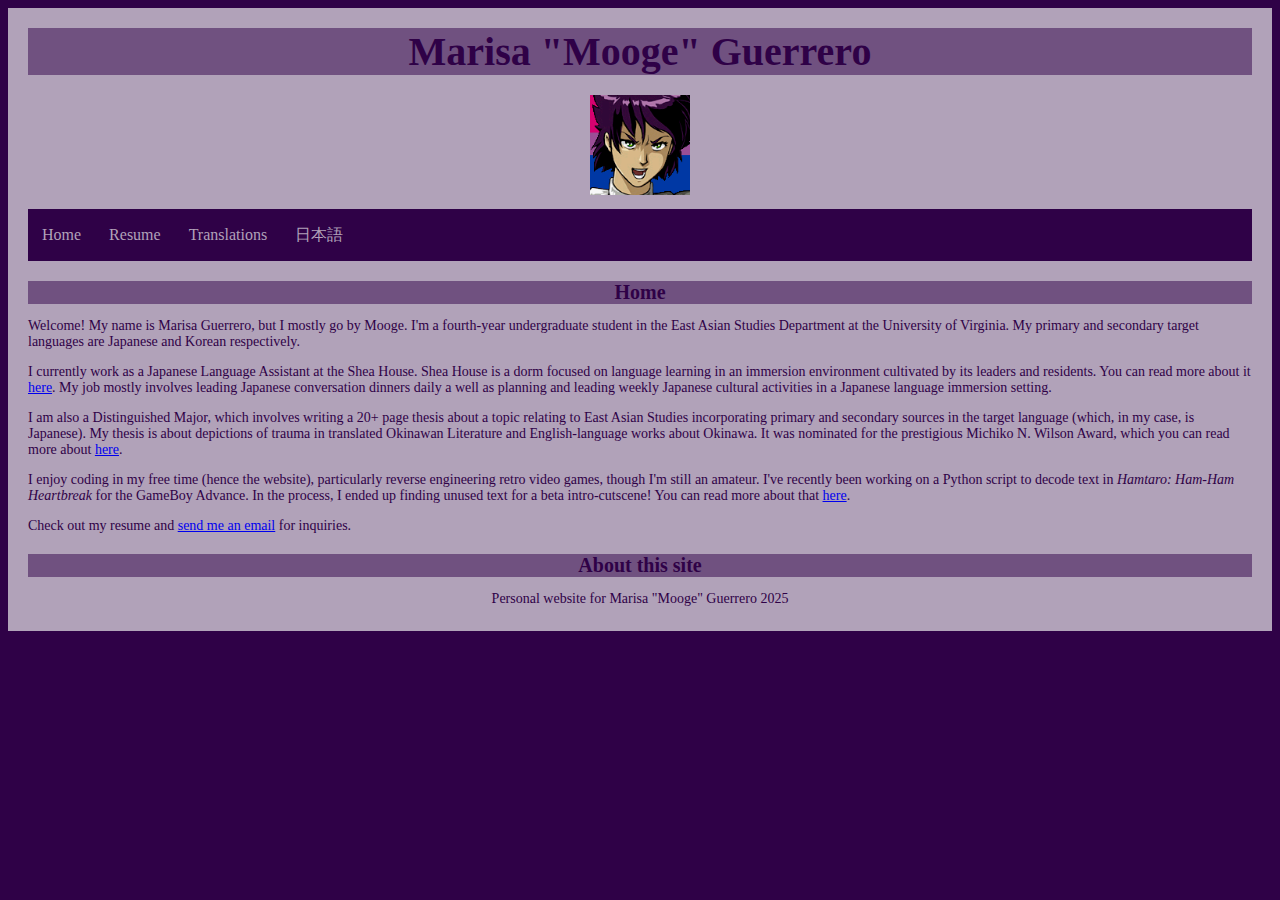
<file: index.html>
<!DOCTYPE html>
     <html>
          <head>
               <link rel="stylesheet" href="style.css">
               <title>Marisa "Mooge" Guerrero</title>
               <link rel="icon" type="image/x-icon" href="bi_konoko.png">
          </head>

          <body>
               <header>
                    <section class="title">
                         <h1>Marisa "Mooge" Guerrero</h1>
                    </section>
                    <img src="bi_konoko.png" style="width:100px" class="center">
                      <section class="topnav">
                           <nav>
                         <a href="index.html">Home</a>
                         <a href="resume.html">Resume</a>
                         <a href="translations.html">Translations</a>
                         <a href="index_jp.html">日本語</a>
                      </nav>
                      </section>
               </header>

               <main>
                    <h2>Home</h2>
                    <section class="home">
                         <p>Welcome! My name is Marisa Guerrero, but I mostly go by Mooge. I'm a fourth-year undergraduate student in the East Asian Studies Department at the University of Virginia. My primary and secondary target languages are Japanese and Korean respectively.</p>
                         <p>I currently work as a Japanese Language Assistant at the Shea House. Shea House is a dorm focused on language learning in an immersion environment cultivated by its leaders and residents. You can read more about it <a target="_blank" href="https://shea.virginia.edu">here</a>. My job mostly involves leading Japanese conversation dinners daily a well as planning and leading weekly Japanese cultural activities in a Japanese language immersion setting. </p>
                         <p>I am also a Distinguished Major, which involves writing a 20+ page thesis about a topic relating to East Asian Studies incorporating primary and secondary sources in the target language (which, in my case, is Japanese). My thesis is about depictions of trauma in translated Okinawan Literature and English-language works about Okinawa. It was nominated for the prestigious Michiko N. Wilson Award, which you can read more about <a target="_blank" href="https://eastasian.as.virginia.edu/michiko-n-wilson-award-papers">here</a>.</p>
                         <p>I enjoy coding in my free time (hence the website), particularly reverse engineering retro video games, though I'm still an amateur. I've recently been working on a Python script to decode text in <i>Hamtaro: Ham-Ham Heartbreak</i> for the GameBoy Advance. In the process, I ended up finding unused text for a beta intro-cutscene! You can read more about that <a target="_blank" href="https://tcrf.net/Hamtaro:_Ham-Ham_Heartbreak">here</a>.</p>
                         <p class="home lastp">Check out my resume and <a href="mailto: amend_entity4x@icloud.com">send me an email</a> for inquiries.</p>
                    </section>
               </main>
               <footer>
                    <h2>About this site</h2>
                    <p>Personal website for Marisa "Mooge" Guerrero 2025</p>
                    <p></p>
               </footer>
          </body>
     </html>
</file>
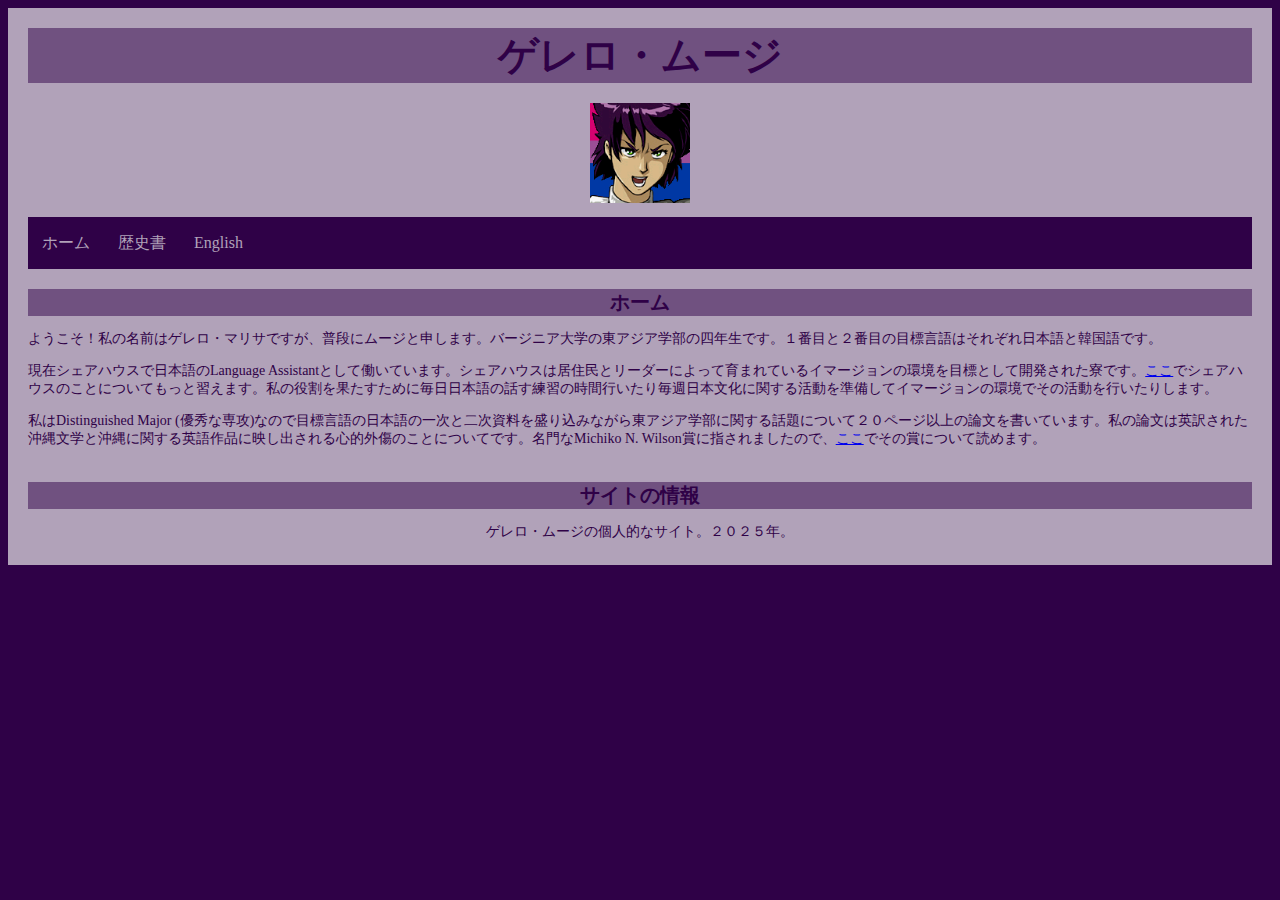
<file: index_jp.html>
<!DOCTYPE html>
     <html>
          <head>
               <link rel="stylesheet" href="style.css">
               <title>Marisa "Mooge" Guerrero</title>
               <link rel="icon" type="image/x-icon" href="bi_konoko.png">
          </head>

          <body>
               <header>
                    <section class="title">
                         <h1>ゲレロ・ムージ</h1>
                    </section>
                    <img src="bi_konoko.png" style="width:100px" class="center">
                      <section class="topnav">
                           <nav>
                         <a href="index_jp.html">ホーム</a>
                         <a href="resume_jp.html">歴史書</a>
                         <a href="index.html">English</a>
                      </nav>
                      </section>
               </header>

               <main class="home">
                    <h2>ホーム</h2>
                    <section>
                         <p>ようこそ！私の名前はゲレロ・マリサですが、普段にムージと申します。バージニア大学の東アジア学部の四年生です。１番目と２番目の目標言語はそれぞれ日本語と韓国語です。</p>
                         <p>現在シェアハウスで日本語のLanguage Assistantとして働いています。シェアハウスは居住民とリーダーによって育まれているイマージョンの環境を目標として開発された寮です。<a target="_blank" href="https://shea.virginia.edu">ここ</a>でシェアハウスのことについてもっと習えます。私の役割を果たすために毎日日本語の話す練習の時間行いたり毎週日本文化に関する活動を準備してイマージョンの環境でその活動を行いたりします。</p>
                         <p>私はDistinguished Major (優秀な専攻)なので目標言語の日本語の一次と二次資料を盛り込みながら東アジア学部に関する話題について２０ページ以上の論文を書いています。私の論文は英訳された沖縄文学と沖縄に関する英語作品に映し出される心的外傷のことについてです。名門なMichiko N. Wilson賞に指されましたので、<a target="_blank" href="https://eastasian.as.virginia.edu/michiko-n-wilson-award-papers">ここ</a>でその賞について読めます。</p>
                    </section>
               </main>

               <footer>
                    <h2>サイトの情報</h2>
                    <p>ゲレロ・ムージの個人的なサイト。２０２５年。</p>
                    <p></p>
               </footer>
          </body>
     </html>
</file>
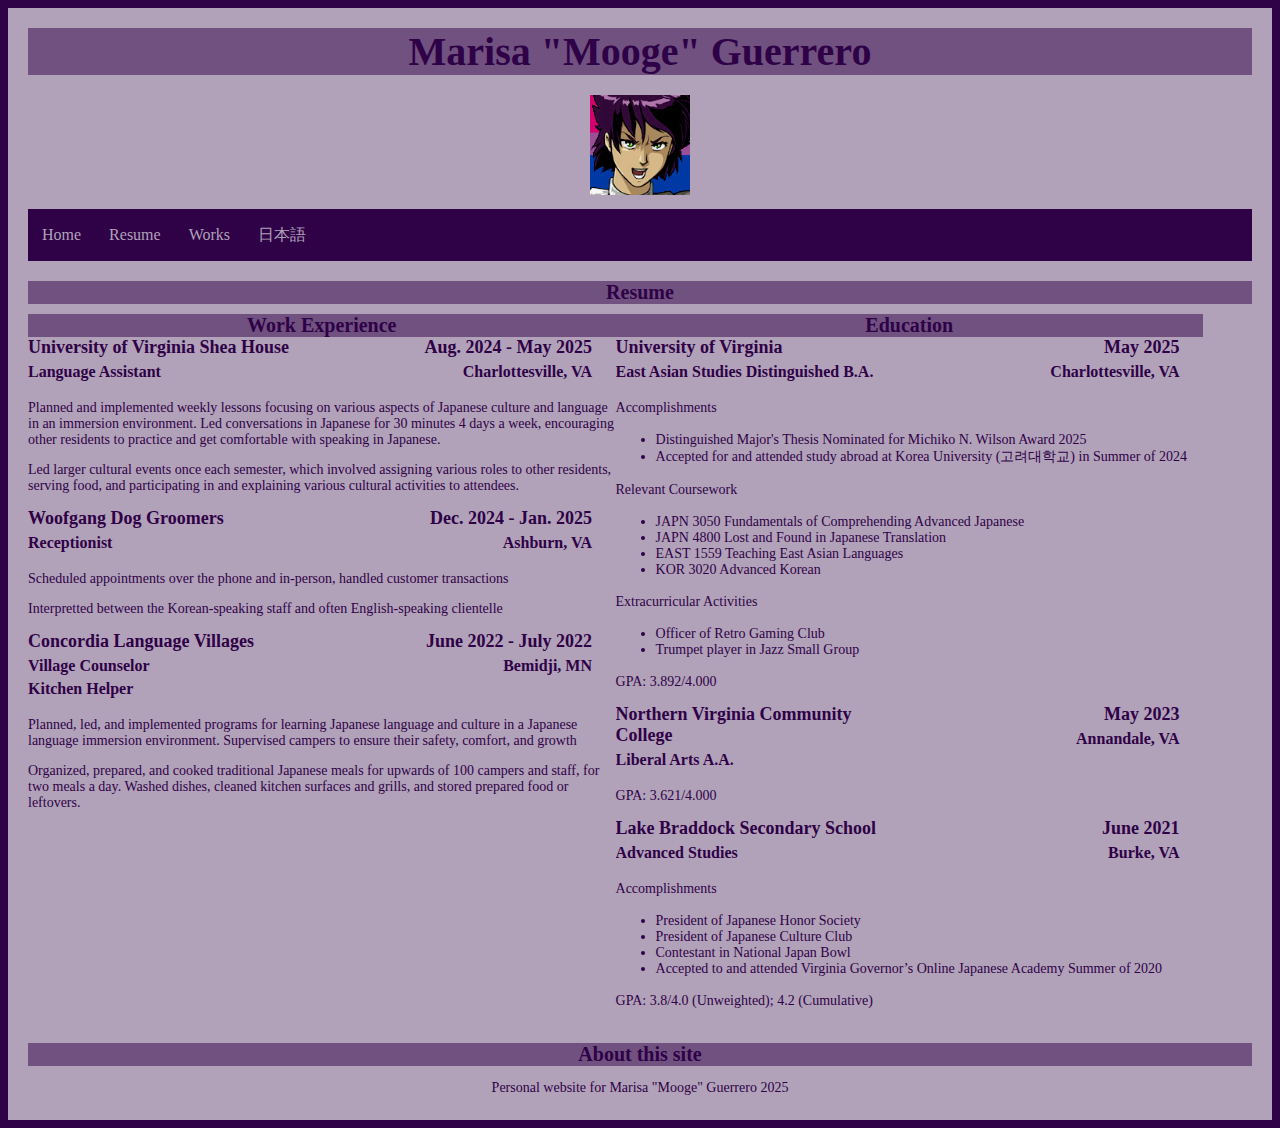
<file: resume.html>
<!DOCTYPE html>
     <html>
          <head>
               <link rel="stylesheet" href="style.css">
               <title>Marisa "Mooge" Guerrero</title>
               <link rel="icon" type="image/x-icon" href="bi_konoko.png">
          </head>

          <body>
               <header>
                    <section class="title">
                         <h1>Marisa "Mooge" Guerrero</h1>
                    </section>
                    <img src="bi_konoko.png" style="width:100px" class="center">
                      <section class="topnav">
                           <nav>
                         <a href="index.html">Home</a>
                         <a href="resume.html">Resume</a>
                         <a href="translations.html">Works</a>
                         <a href="index_jp.html">日本語</a>
                      </nav>
                      </section>
               </header>

               <main style="display: inline-block;">
                    <section class="resume" style="text-align:center;">
                         <h2>Resume</h2>
                         <div class="column middle">
                              <h2 style="margin-top: 10px;">Work Experience</h2>
                              <section>
                                   <div class="resume block">
                                        <div class="column middle" style="text-align: left;">
                                             <h3>University of Virginia Shea House</h3>
                                             <h4>Language Assistant</h4>
                                        </div>
                                        <div class="column middle" style="text-align: right;">
                                             <h3>Aug. 2024 - May 2025</h3>
                                             <h4>Charlottesville, VA</h4>
                                        </div>
                                   </div>
                                   <p>Planned and implemented weekly lessons focusing on various aspects of Japanese culture and language in an immersion environment. Led conversations in Japanese for 30 minutes 4 days a week, encouraging other residents to practice and get comfortable with speaking in Japanese.</p>
                                   <p>Led larger cultural events once each semester, which involved assigning various roles to other residents, serving food, and participating in and explaining various cultural activities to attendees.</p>
                              </section>
                              <section>
                                   <div class="resume block">
                                        <div class="column middle" style="text-align: left;">
                                        <h3>Woofgang Dog Groomers</h3>
                                        <h4>Receptionist</h4>
                                        </div>
                                        <div class="column middle" style="text-align: right;">
                                             <h3>Dec. 2024 - Jan. 2025</h3>
                                             <h4>Ashburn, VA</h4>
                                        </div>
                                   </div>
                                   <p>Scheduled appointments over the phone and in-person, handled customer transactions </p>
                                   <p>Interpretted between the Korean-speaking staff and often English-speaking clientelle</p>
                              </section>
                              <section>
                                   <div class="resume block">
                                       <div class="column middle" style="text-align: left;">
                                        <h3>Concordia Language Villages</h3>
                                        <h4>Village Counselor</h4>
                                        <h4>Kitchen Helper</h4>
                                        </div>
                                        <div class="column middle" style="text-align: right;">
                                             <h3>June 2022 - July 2022</h3>
                                             <h4>Bemidji, MN</h4>
                                        </div> 
                                   </div>
                              </section>
                              <div>
                                   <p>Planned, led, and implemented programs for learning Japanese language and culture in a Japanese language immersion environment. Supervised campers to ensure their safety, comfort, and growth</p>
                                   <p>Organized, prepared, and cooked traditional Japanese meals for upwards of 100 campers and staff, for two meals a day. Washed dishes, cleaned kitchen surfaces and grills, and stored prepared food or leftovers.</p>
                              </div>
                         </div>
                         <div class="column middle">
                              <h2 style="margin-top: 10px;">Education</h2>
                              <section>
                                   <div class="resume block">
                                        <div class="column middle" style="text-align: left;">
                                             <h3>University of Virginia</h3>
                                             <h4>East Asian Studies Distinguished B.A.</h4>
                                        </div>
                                        <div class="column middle" style="text-align: right;">
                                             <h3>May 2025</h3>
                                             <h4>Charlottesville, VA</h4>
                                        </div>
                                   </div>
                                   <p>Accomplishments</p>
                                   <ul>
                                        <li>Distinguished Major's Thesis Nominated for Michiko N. Wilson Award 2025</li>
                                        <li>Accepted for and attended study abroad at Korea University (고려대학교) in Summer of 2024</li>
                                   </ul>
                                   <p>Relevant Coursework</p>
                                   <ul>
                                        <li>JAPN 3050 Fundamentals of Comprehending Advanced Japanese</li>
                                        <li>JAPN 4800 Lost and Found in Japanese Translation</li>
                                        <li>EAST 1559 Teaching East Asian Languages</li>
                                        <li>KOR 3020 Advanced Korean</li>
                                   </ul>
                                   <p>Extracurricular Activities</p>
                                   <ul>
                                        <li>Officer of Retro Gaming Club</li>
                                        <li>Trumpet player in Jazz Small Group</li>
                                   </ul>
                                   <p>GPA: 3.892/4.000</p>
                              </section>
                              <section>
                                   <div class="resume block">
                                        <div class="column middle" style="text-align: left;">
                                             <h3>Northern Virginia Community College</h3>
                                             <h4>Liberal Arts A.A.</h4>
                                        </div>
                                        <div class="column middle" style="text-align: right;">
                                             <h3>May 2023</h3>
                                             <h4>Annandale, VA</h4>
                                        </div>
                                   </div>
                                   <p>GPA: 3.621/4.000</p>
                              </section>
                              <section>
                                   <div class="resume block">
                                        <div class="column middle" style="text-align: left;">
                                             <h3>Lake Braddock Secondary School</h3>
                                             <h4>Advanced Studies</h4>
                                        </div>
                                        <div class="column middle" style="text-align: right;">
                                             <h3>June 2021</h3>
                                             <h4>Burke, VA</h4>
                                        </div>
                                   </div>
                                   <p>Accomplishments</p>
                                   <ul>
                                        <li>President of Japanese Honor Society</li>
                                        <li>President of Japanese Culture Club</li>
                                        <li>Contestant in National Japan Bowl</li>
                                        <li>Accepted to and attended Virginia Governor’s Online Japanese Academy Summer of 2020</li>
                                   </ul>
                                   <p>GPA: 3.8/4.0 (Unweighted); 4.2 (Cumulative)</p>
                              </section>
                         </div>
                    </section>
               </main>

               <footer>
                    <h2>About this site</h2>
                    <p>Personal website for Marisa "Mooge" Guerrero 2025</p>
                    <p></p>
               </footer>
          </body>
     </html>
</file>
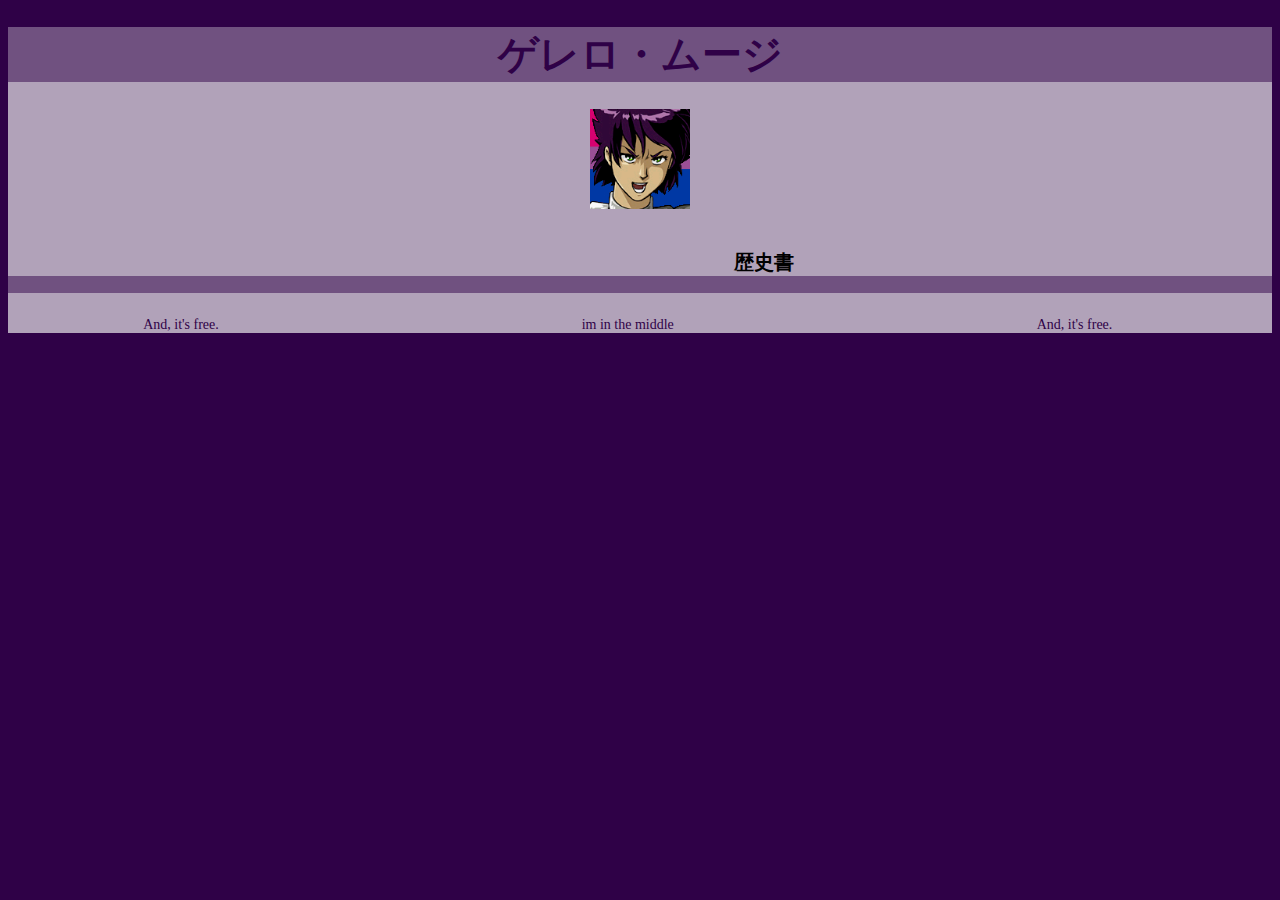
<file: resume_jp.html>
<!DOCTYPE html>
     <html>
          <head>
               <link rel="stylesheet" href="style.css">
               <title>ゲレロ・ムージ</title>
          </head>

          <body>
               <header class="header">
                    <h1>ゲレロ・ムージ</h1>
                    <img src="bi_konoko.png" style="width:100px" class="center">
                      <nav class="topnav">
                         <a href="index_jp.html">ホーム</a>
                         <a href="resume_jp.html">歴史書</a>
                         <a href="index.html">English</a>
                      </nav>
                    <h2>歴史書</h2>
               </header>

               <main style="text-align:center;">
                    <section class="column side">
                         <p>And, it's free.</p>
                    </section>
                    <section class="column middle">
                         <p>im in the middle</p>
                    </section>
                    <section class="column side">
                         <p>And, it's free.</p>
                    </section>
               </main>

               <footer>
               </footer>
          </body>
     </html>
</file>
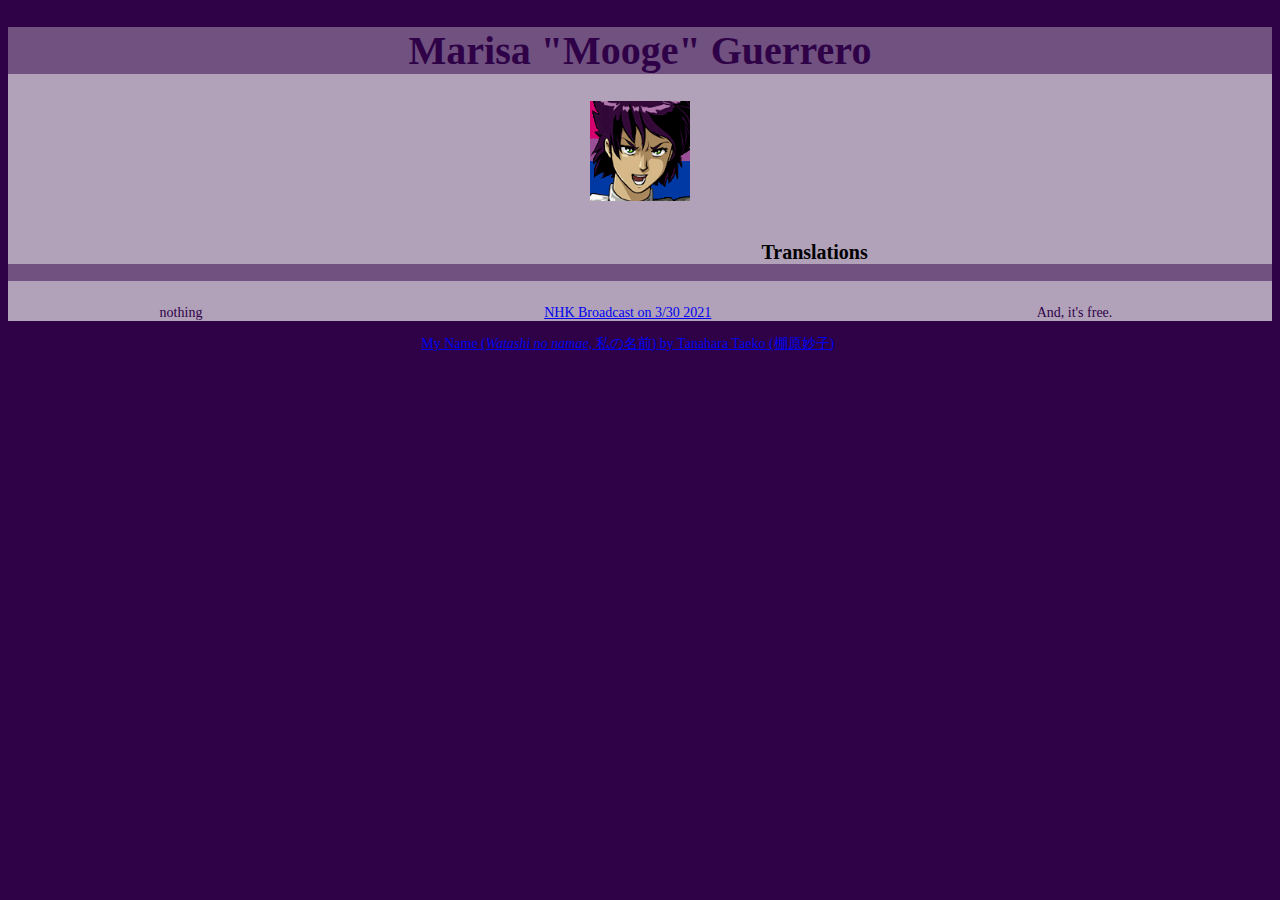
<file: translations.html>
<!DOCTYPE html>
     <html>
          <head>
               <link rel="stylesheet" href="style.css">
               <title>Marisa "Mooge" Guerrero</title>
          </head>

          <body>
               <header class="header">
                    <h1>Marisa "Mooge" Guerrero</h1>
                    <img src="bi_konoko.png" style="width:100px" class="center">
                    <nav class="topnav">
                         <a href="index.html">Home</a>
                         <a href="resume.html">Resume</a>
                         <a href="translations.html">Translations</a>
                         <a href="index_jp.html">日本語</a>
                    </nav>
                    <h2>Translations</h2>
               </header>

               <main style="text-align:center;">
                    <section class="column side">
                         <p>nothing</p>
                    </section>
                    <section class="column middle">
                         <p><a href="https://youtu.be/iXltzENWkFg">NHK Broadcast on 3/30 2021</a></p
                         >
                         <p><a href="watashi_no_namae.html">My Name (<i>Watashi no namae, </i>私の名前) by Tanahara Taeko (棚原妙子)</a></p>

                    </section>
                    <section class="column side">
                         <p>And, it's free.</p>
                    </section>
               </main>

               <footer>
               </footer>
          </body>
     </html>
</file>
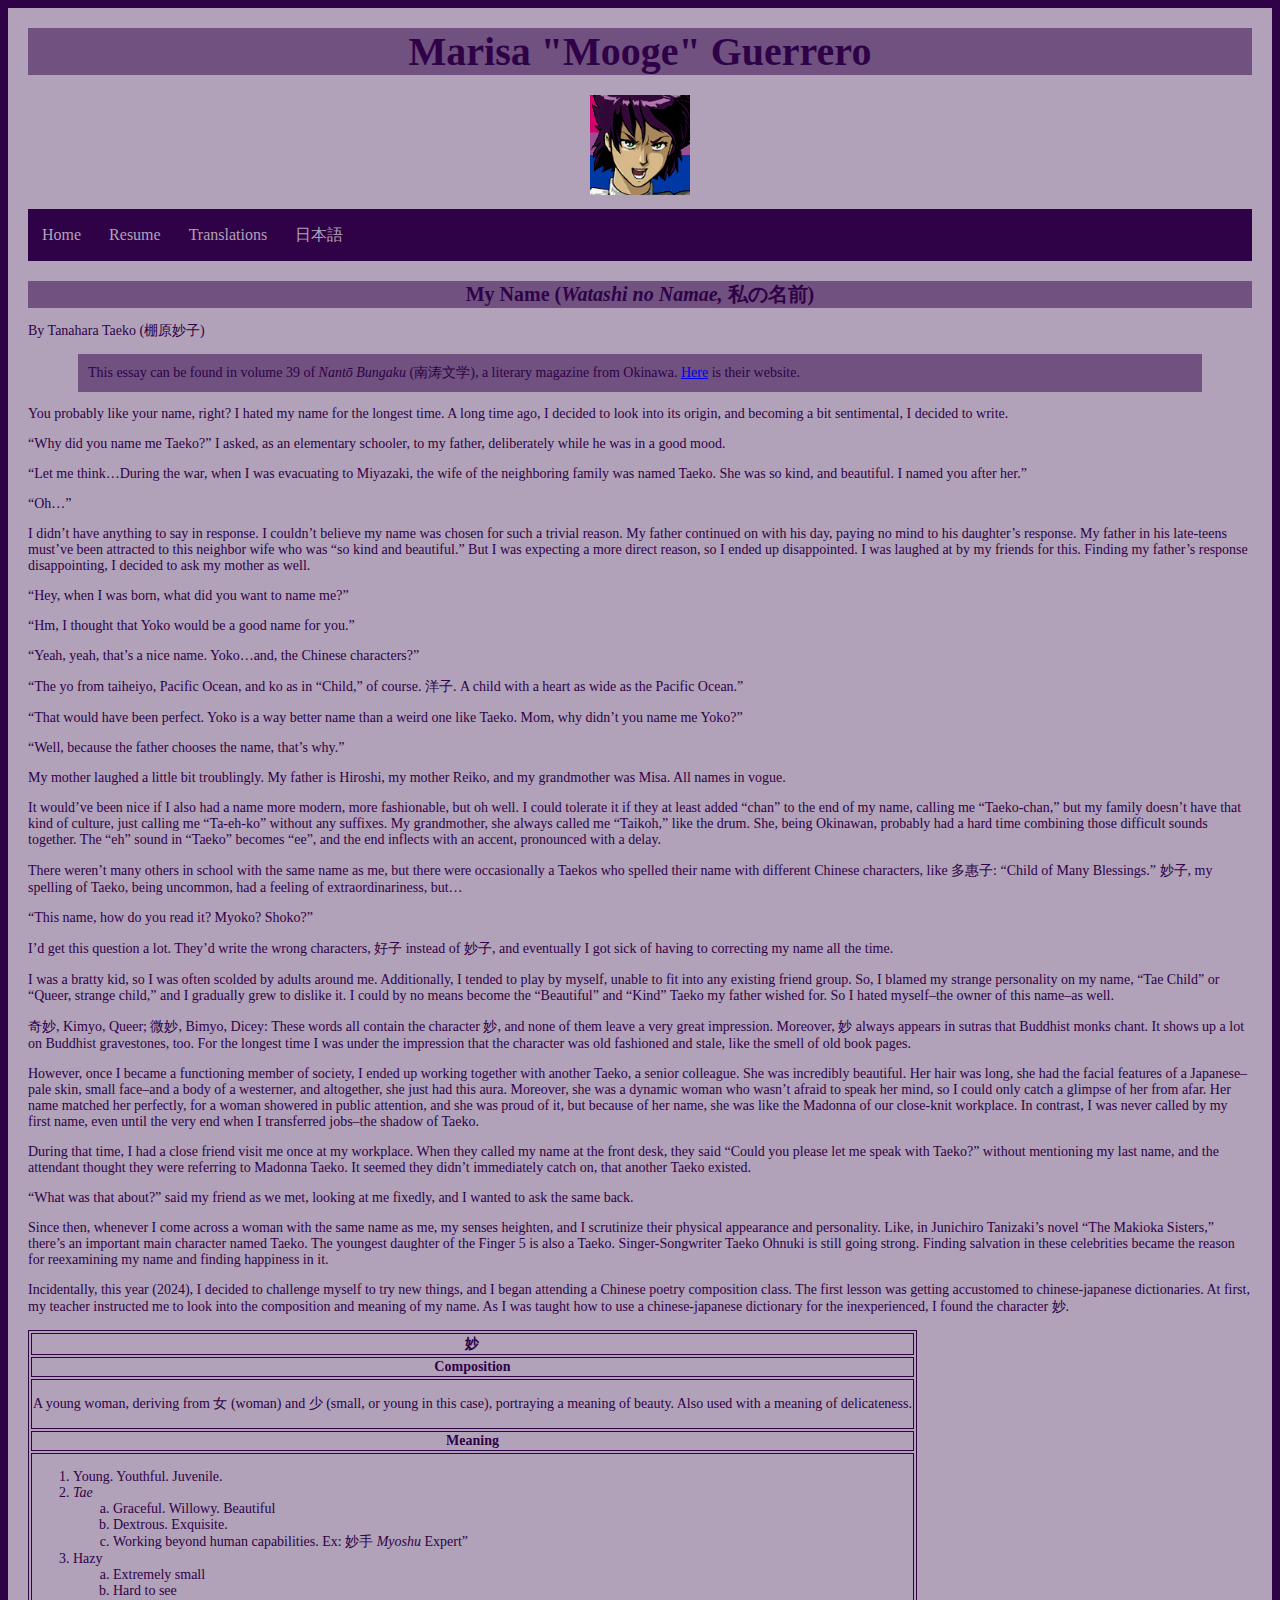
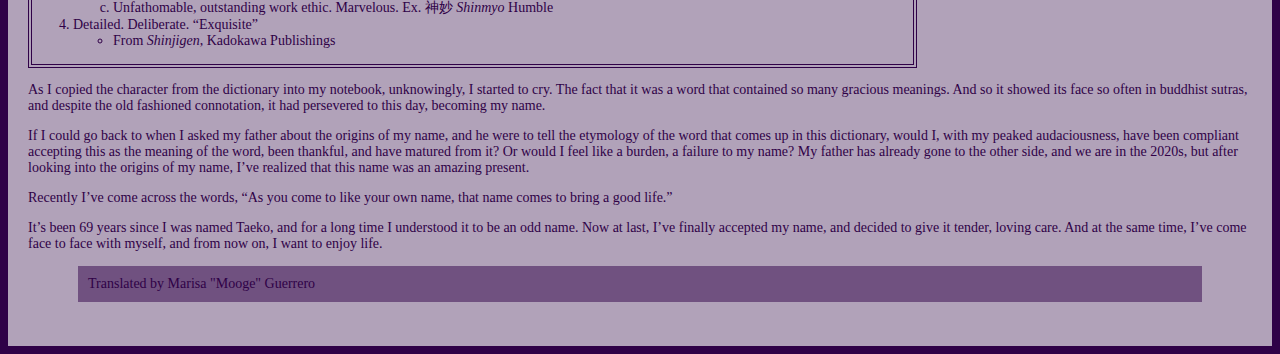
<file: watashi_no_namae.html>
<!DOCTYPE html>
     <html>
          <head>
               <link rel="stylesheet" href="style.css">
               <title>Marisa "Mooge" Guerrero</title>
          </head>

          <body>
               <header>
                    <section class="title">
                         <h1>Marisa "Mooge" Guerrero</h1>
                    </section>
                    <img src="bi_konoko.png" style="width:100px" class="center">
                      <section class="topnav">
                           <nav>
                         <a href="index.html">Home</a>
                         <a href="resume.html">Resume</a>
                         <a href="translations.html">Translations</a>
                         <a href="index_jp.html">日本語</a>
                      </nav>
                      </section>
               </header>

               <main>
          		<h2>My Name (<i>Watashi no Namae, </i>私の名前)</h2>
               	<p>By Tanahara Taeko (棚原妙子)</p>
               	<section class="trans io">
               		<p>This essay can be found in volume 39 of <i>Nantō Bungaku</i> (南涛文学), a literary magazine from Okinawa. <a target="_blank" href="http://nantoubungaku.com">Here</a> is their website.</p>
               	</section>
               	<section class="trans">
                    	<p>You probably like your name, right? I hated my name for the longest time. A long time ago, I decided to look into its origin, and becoming a bit sentimental, I decided to write.</p>
                    	<p>“Why did you name me Taeko?” I asked, as an elementary schooler, to my father, deliberately while he was in a good mood. </p>
					<p>“Let me think…During the war, when I was evacuating to Miyazaki, the wife of the neighboring family was named Taeko. She was so kind, and beautiful. I named you after her.”</p>
					<p>“Oh…”</p>
					<p>I didn’t have anything to say in response. I couldn’t believe my name was chosen for such a trivial reason. My father continued on with his day, paying no mind to his daughter’s response. My father in his late-teens must’ve been attracted to this neighbor wife who was “so kind and beautiful.” But I was expecting a more direct reason, so I ended up disappointed. I was laughed at by my friends for this. Finding my father’s response disappointing, I decided to ask my mother as well.</p>
					<p>“Hey, when I was born, what did you want to name me?”</p>
					<p>“Hm, I thought that Yoko would be a good name for you.”</p>
					<p>“Yeah, yeah, that’s a nice name. Yoko…and, the Chinese characters?”</p>
					<p>“The yo from taiheiyo, Pacific Ocean, and ko as in “Child,” of course. 洋子. A child with a heart as wide as the Pacific Ocean.”</p>
					<p>“That would have been perfect. Yoko is a way better name than a weird one like Taeko. Mom, why didn’t you name me Yoko?”</p>
					<p>“Well, because the father chooses the name, that’s why.”</p>
					<p>My mother laughed a little bit troublingly. 
					My father is Hiroshi, my mother Reiko, and my grandmother was Misa. All names in vogue. </p>
					<p>It would’ve been nice if I also had a name more modern, more fashionable, but oh well. I could tolerate it if they at least added “chan” to the end of my name, calling me “Taeko-chan,” but my family doesn’t have that kind of culture, just calling me “Ta-eh-ko” without any suffixes. My grandmother, she always called me “Taikoh,” like the drum. She, being Okinawan, probably had a hard time combining those difficult sounds together. The “eh” sound in “Taeko” becomes “ee”, and the end inflects with an accent, pronounced with a delay.</p>
					<p>There weren’t many others in school with the same name as me, but there were occasionally a Taekos who spelled their name with different Chinese characters, like 多惠子: “Child of Many Blessings.” 妙子, my spelling of Taeko, being uncommon, had a feeling of extraordinariness, but…</p>
					<p>“This name, how do you read it? Myoko? Shoko?”</p>
					<p>I’d get this question a lot. They’d write the wrong characters, 好子 instead of 妙子, and eventually I got sick of having to correcting my name all the time. </p>
					<p>I was a bratty kid, so I was often scolded by adults around me. Additionally, I tended to play by myself, unable to fit into any existing friend group. So, I blamed my strange personality on my name, “Tae Child” or “Queer, strange child,” and I gradually grew to dislike it. I could by no means become the “Beautiful” and “Kind” Taeko my father wished for. So I hated myself–the owner of this name–as well.</p>
					<p>奇妙, Kimyo, Queer; 微妙, Bimyo, Dicey: These words all contain the character 妙, and none of them leave a very great impression. Moreover, 妙 always appears in sutras that Buddhist monks chant. It shows up a lot on Buddhist gravestones, too. For the longest time I was under the impression that the character was old fashioned and stale, like the smell of old book pages.</p>
					<p>However, once I became a functioning member of society, I ended up working together with another Taeko, a senior colleague. She was incredibly beautiful. Her hair was long, she had the facial features of a Japanese–pale skin, small face–and a body of a westerner, and altogether, she just had this aura. Moreover, she was a dynamic woman who wasn’t afraid to speak her mind, so I could only catch a glimpse of her from afar. Her name matched her perfectly, for a woman showered in public attention, and she was proud of it, but because of her name, she was like the Madonna of our close-knit workplace. In contrast, I was never called by my first name, even until the very end when I transferred jobs–the shadow of Taeko.</p>
					<p>During that time, I had a close friend visit me once at my workplace. When they called my name at the front desk, they said “Could you please let me speak with Taeko?” without mentioning my last name, and the attendant thought they were referring to Madonna Taeko. It seemed they didn’t immediately catch on, that another Taeko existed.</p>
					<p>“What was that about?” said my friend as we met, looking at me fixedly, and I wanted to ask the same back. </p>
					<p>Since then, whenever I come across a woman with the same name as me, my senses heighten, and I scrutinize their physical appearance and personality.
					Like, in Junichiro Tanizaki’s novel “The Makioka Sisters,” there’s an important main character named Taeko. The youngest daughter of the Finger 5 is also a Taeko. Singer-Songwriter Taeko Ohnuki is still going strong. Finding salvation in these celebrities became the reason for reexamining my name and finding happiness in it.</p>
					<p>Incidentally, this year (2024), I decided to challenge myself to try new things, and I began attending a Chinese poetry composition class. The first lesson was getting accustomed to chinese-japanese dictionaries. At first, my teacher instructed me to look into the composition and meaning of my name. As I was taught how to use a chinese-japanese dictionary for the inexperienced, I found the character 妙.</p>
					<table>
						<tr>
							<th>妙</th>
						</tr>
  						<tr>
  							<th>Composition</th>
  						</tr>
						<tr>
					    	<td>
					    		<p>A young woman, deriving from 女 (woman) and 少 (small, or young in this case), portraying a meaning of beauty. Also used with a meaning of delicateness.</p>
					    	</td>
						</tr>
					  	<tr>
					    	<th>Meaning
					    	</th>
					  	</tr>
					  	<tr>
					  		<td>
					  			<ol>
					    			<li>Young. Youthful. Juvenile.</li>
					    			<li>
					    				<i>Tae</i>
					    				<ol type="a">
					    					<li>Graceful. Willowy. Beautiful</li>
					    					<li>Dextrous. Exquisite.</li>
					    					<li>Working beyond human capabilities. Ex:  妙手 <i>Myoshu</i> Expert”</li>
					    				</ol>
					    			</li>
					    			<li>Hazy
					    				<ol type="a">
					    					<li>Extremely small</li>
					    					<li>Hard to see</li>
					    					<li>Unfathomable, outstanding work ethic. Marvelous. Ex. 神妙 <i>Shinmyo</i> Humble</li>
					    				</ol>
					    			</li>
					    			<li>Detailed. Deliberate. “Exquisite”
					    				<ul>
					    					<li>From <i>Shinjigen</i>, Kadokawa Publishings</li>
					    				</ul>
					    			</li>
					    		</ol>
					    	</td>
					  	</tr>
					</table>

					<p>As I copied the character from the dictionary into my notebook, unknowingly, I started to cry. The fact that it was a word that contained so many gracious meanings. And so it showed its face so often in buddhist sutras, and despite the old fashioned connotation, it had persevered to this day, becoming my name.</p>
					<p>If I could go back to when I asked my father about the origins of my name, and he were to tell the etymology of the word that comes up in this dictionary, would I, with my peaked audaciousness, have been compliant accepting this as the meaning of the word, been thankful, and have matured from it? Or would I feel like a burden, a failure to my name? My father has already gone to the other side, and we are in the 2020s, but after looking into the origins of my name, I’ve realized that this name was an amazing present. </p>
					<p>Recently I’ve come across the words, “As you come to like your own name, that name comes to bring a good life.”</p>
					<p>It’s been 69 years since I was named Taeko, and for a long time I understood it to be an odd name. Now at last, I’ve finally accepted my name, and decided to give it tender, loving care. 
					And at the same time, I’ve come face to face with myself, and from now on, I want to enjoy life. </p>
                </section>
                <section class="trans io">
                	<p>Translated by Marisa "Mooge" Guerrero</p>
                </section>
               </main>

               <footer>
               </footer>
          </body>
     </html>
</file>
<file: style.css>
/*1280 x 679*/

/* white: f2f2f2*/

/* blue colors */
/* light: #A9A1C3*/
/* med: #615194*/
/* dark: 180065*/

/* purple colors colors */
/* light: B1A2B9*/
/* med: 705180*/
/* dark: 2F0147*/

/* red colors */
/* light: C0A2AF*/
/* med: 8D516B*/
/* dark: 5B0128*/

h1 {
     font-size: 40px;
     font-family: "Consolas";
}

h2 {
     font-size: 20px;
     font-family: "Consolas";
}

h3 {
     font-size: 18px;
     font-family: "Consolas";
}

h4 {
     font-size: 16px;
     font-family: "Consolas";
}

p, li {
     font-size: 14px;
     font-family: "Consolas";
}

html {
     background-color: #2F0147; /*dark*/
}

header {
     background-color: #B1A2B9; /*light*/
     text-align: center;
}

header h1 {
     background-color: #705180; /*mid*/
     color: #2f0147; /*dark*/
}

body {
     background-color: #705180; /*mid*/
}


main {
     padding: 10px 20px 10px 20px;
     background-color: #B1A2B9; /*light*/
}

main p, li {
     color: #2F0147; /*dark*/
}

main h2 {
     color: #2f0147; /*dark*/
     background-color: #705180; /*mid*/
     text-align: center;
     margin: 0;
}

table, th, td{
     border: 1px solid #2F0147; /*dark*/
     font-size: 14px;
     font-family: "Consolas";  
}

footer {
     background-color: #B1A2B9; /*light*/
     color: #2F0147; /*dark*/
     text-align: center;
     padding: 10px 20px 10px 20px;
     Font-family: "Consolas";
}

footer h2 {
     background-color: #705180; /*mid*/
     margin: 0;
}

/*title at top of screen*/
.title {
     padding: 20px;
}
.title h1 {
     margin: 0;
}

/* The navbar container */
.topnav {
     padding: 10px 20px 10px 20px;
}

.topnav nav {
     overflow: hidden;
     background-color: #2F0147; /*dark*/
}
/* Navbar links */
.topnav a {
     float: left;
     display: block;
     color: #B1A2B9; /*light*/
     line-height: 1.5;
     text-align: center;
     padding: 14px 14px;
     text-decoration: none;
     Font-family: "Consolas"
}

/* Links - change color on hover */
.topnav a:hover {
     background-color: #705180; /*mid*/
     color: #f2f2f2; /*white*/
     Font-family: "Consolas"
}

.column {
  float: left;
}

/* Left and right column */
.column.side {
  width: 25%;
}

/* Middle column */
.column.middle {
  width: 48%;
}

.trans {
     font-family: "Consolas";
     color: #2F0147; /*dark*/
}

.trans.io {
     margin-left: 50px;
     margin-right: 50px;
     background-color: #705180; /*mid*/
}

.trans.io p {
     padding: 10px;
}

.home {
     font-family: "Consolas";
     background-color: #B1A2B9;  /*light*/
}

.home.lastp {
     margin-bottom: 0;
}

.resume h3, h4{
     color: #2F0147; /*dark*/
     margin: 0;
     margin-bottom: 5px;
}

.resume p, li {
     text-align: left;
}

.resume.block {
     display: block;
     overflow: auto;
}
</file>
